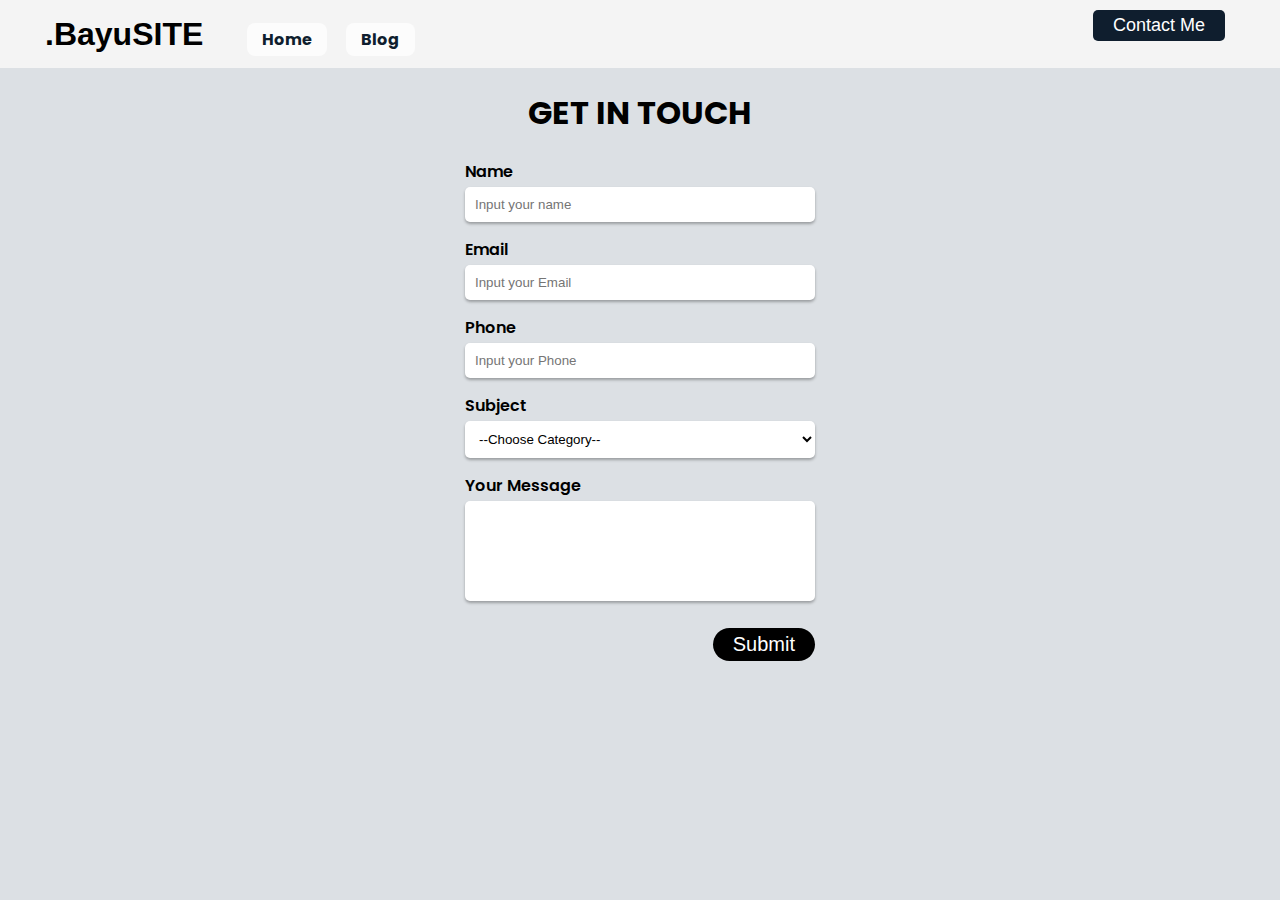
<file: Form.html>
<!DOCTYPE html>
<html lang="en">
<head>
    <meta charset="UTF-8">
    <meta http-equiv="X-UA-Compatible" content="IE=edge">
    <meta name="viewport" content="width=device-width, initial-scale=1.0">
    <link rel="stylesheet" href="Assets/style.css">
    <title>Form</title>
</head>
<body>
    <Nav>
        <div class="right">
            <h1><a href="index.html">.BayuSITE</a></h1>
            <ul>
                <li><a href="index.html">Home</a></li>
                <li><a href="#">Blog</a></li>
            </ul>
        </div>
        <div class="left"> 
            <a href="Form.html"><button class="btn-nav" type="button">Contact Me</button></a>
        </div>
    </Nav>
    <div class="contentForm">
        <form action="">
            <h1 class="JUDUL">GET IN TOUCH</h1>
            <div class="input">
                <label for="name">Name</label>
                <input id="name" type="text" placeholder="Input your name">
            </div>
            <div class="input">
                <label for="email">Email</label>
                <input id="email" type="text" placeholder="Input your Email">
            </div>
            <div class="input">
                <label for="phone">Phone</label>
                <input id="phone" type="text" placeholder="Input your Phone">
            </div>
            <div class="input">
                <label for="subject">Subject</label>
                <select name="" id="subject">
                    <option value="" style="color : white;" hidden>--Choose Category--</option>
                    <option value="">Lets Collaboration</option>
                    <option value="">Lets Create Project</option>
                </select>
            </div>
            <div class="input">
                <label for="message">Your Message</label>
                <textarea name="" id=" message" cols="30" rows="10"></textarea>
            </div>
            <div class="submit">
            <button class="btn" type="submit">Submit</button>
            </div>
        </form>
    </div>
</body>
</html>
</file>
<file: Assets/style.css>
@import url('https://fonts.googleapis.com/css2?family=Poppins:wght@300&display=swap');

body {
    font-family: 'Poppins', sans-serif;
    background-color: #dce0e4;
    margin: 0;
}
p {
    font-size: 14px;
    margin :0;
}

a {
    text-decoration: none;
}

.btn-cv{
    margin : 30px 0;
}


h2 {
    margin: 0;
}

.btn {
    border: none;
    font-size: 20px;
    background-color: black;
    color: white;
    text-align: center;
    padding: 5px 20px;
    border-radius: 20px;
    cursor: pointer;
    transition: 0.2s;
}

.btn-cv .btn:hover {
    background-color: white;
    color: black;
    box-shadow: 1px 2px 2px rgba(0, 0, 0, 0.5);
}



/* CONTENT */
.container {
    margin: auto;
    margin-top: 50px;
    width: 800px;
    border-radius : 5px;
    box-shadow: 0px 5px 7px 2px rgba(0, 0, 0, 0.3);
    padding: 50px 0px 30px 50px;
    align-content: center;
    text-align: justify;
    background-color: white;
    display: flex;
}

.leftSide{
    flex : 60%;
    padding: 0px 20px;
}

.rightSide {
    flex: 40%;
    padding: 0px 20px;
    justify-content: right;
}

.card {
    margin: auto;
    margin-top: 20px;
    width: 250px;
    border-radius : 6px;
    box-shadow: 0px 3px 3px rgba(0, 0, 0, 0.3);
    padding : 0px;
}
.card img {
    width: 100%;
    border-radius: 6px 6px 0px 0px;
    margin: 0;
}

.label {
    text-align: center;
    padding-bottom: 10px;
}

.icons i {
    font-size: 30px;
    color : black;
    margin: auto;
    margin-right: 15px;
    transition: 1s;
}


.icons i:hover {
    transform: rotate(360deg);
}

/* END Content */

/* FORM */
.contentForm {
    width : 350px;
    margin: auto;
}

.input input,
.input select {
    width : 350px;
    background-color: white;
    padding: 10px;
    border-radius: 5px;
    box-sizing: border-box;
    border: none;
    box-shadow: 0px 2px 3px rgba(0, 0, 0, 0.3);
    margin-top: 3px;
}
.input textarea {
    width : 350px;
    height : 100px;
    resize: none;
    background-color: white;
    padding: 10px;
    border-radius: 5px;
    box-sizing: border-box;
    border: none;
    box-shadow: 0px 2px 3px rgba(0, 0, 0, 0.3);
    margin-top: 3px;
    overflow: scroll;
}

.input {
    margin-bottom: 15px;
}

div label {
    font-weight: 600;
}

.JUDUL {
    text-align: center;
}

.submit {
    margin-top: 20px;
    text-align: right;
}

/* End Form */

/* NAV */
.right h1 {
    margin: 0;
    display: inline;
}
.right ul {
    list-style-type: none;
    display: inline;
}

.right ul li {
    display: inline;
    font-weight: 700;
    margin-right: 15px;
}

nav {
    display: flex;
    background-color: #f4f4f4;
    padding: 10px 20px 10px 10px;
    justify-content: center;
}
.right {
    flex: 50%;
    padding-left: 35px ;
}

.left {
    flex: 50%;
    text-align: right;
    padding-right: 35px;
}

.btn-nav {
    padding :5px 20px;
    background-color: #0f1e2e;
    color : rgb(255, 255, 255);
    border: none;
    border-radius: 5px;
    font-size: 18px;
    cursor: pointer;
    transition: 0.3s;
}
.left a :hover {
    background-color: white;
    color: black;
}

.right ul a {
    color: #0f1e2e;
    font-weight: bold;
    text-decoration: none;
    background-color: rgba(255, 255, 255, 0.7);
    box-shadow: none;
    padding: 5px 15px;
    border-radius: 8px;
}

.right ul a:hover{
    text-decoration: underline ;
    box-shadow: 0px 2px 3px rgba(0, 0, 0, 0.3);
    background-color: white;
}


.right h1 a {
    font-family: Impact, Haettenschweiler, 'Arial Narrow Bold', sans-serif;
    font-weight: 600;
    color : black;
}
.right .home {
    text-decoration : underline;
}
/* END NAV */
</file>
